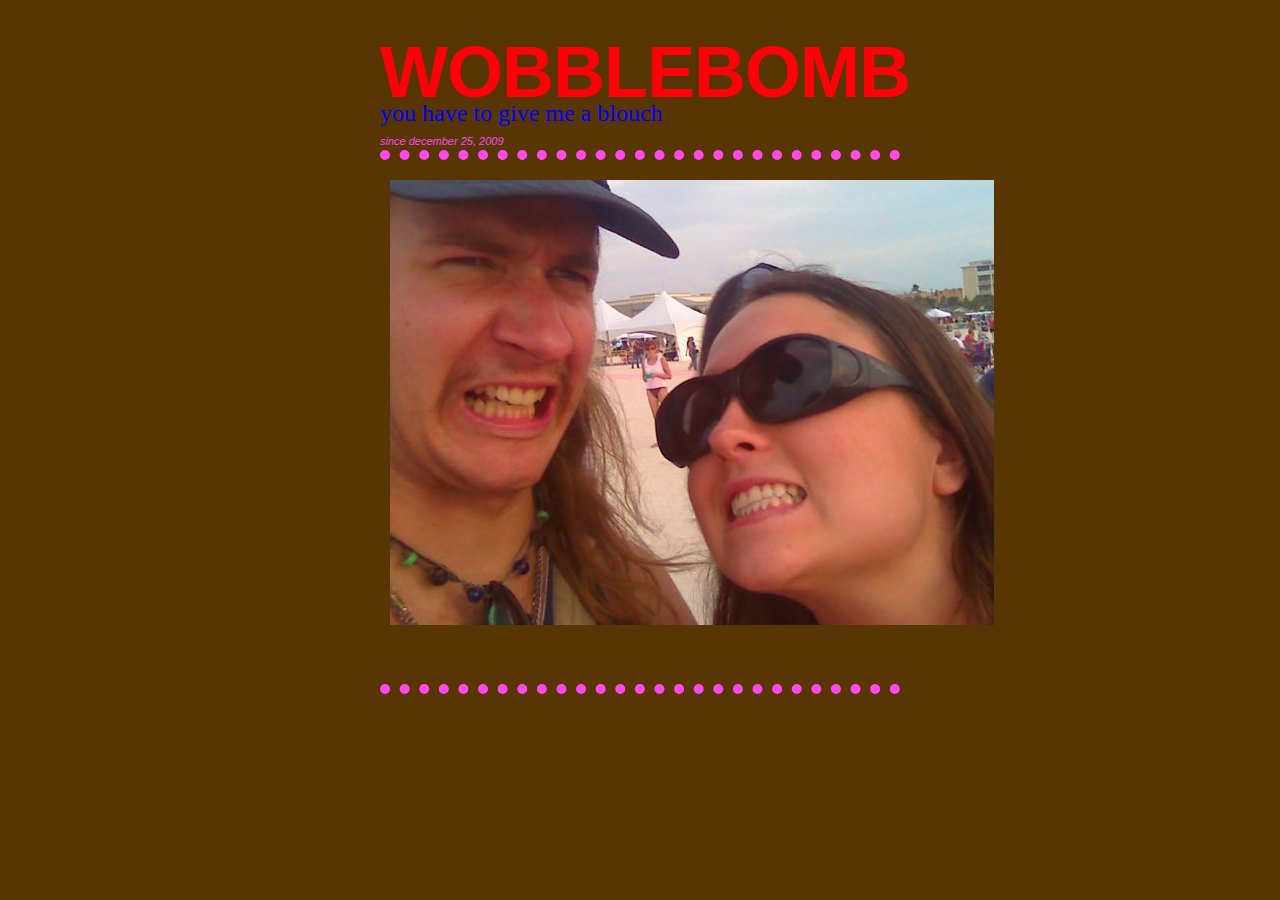
<file: index.html>
<!DOCTYPE html>
<!DOCTYPE html PUBLIC "-//W3C//DTD XHTML 1.0 Transitional//EN"
    "http://www.w3.org/TR/xhtml1/DTD/xhtml1-transitional.dtd">
<html xmlns="http://www.w3.org/1999/xhtml" xml:lang="en" lang="en">
    <head prefix="og: http://ogp.me/ns# fb: http://ogp.me/ns/fb# blog: http://ogp.me/ns/blog#">
        <!-- DEFAULT COLORS -->
        <meta name="color:Background" content="#344353"/>
        <meta name="color:Content Background" content="#344353"/>
        <meta name="color:Header Background" content="#344353"/>
        <meta name="color:Title" content="#DEE8F3"/>
        <meta name="color:Description" content="#6F869E"/>
        <meta name="color:Date" content="#4B5C6D"/>
        <meta name="color:Post Title" content="#DEE8F3"/>    
        <meta name="color:Text" content="#6F869E"/>
        <meta name="color:Inline Link" content="#6F869E"/>
        <meta name="color:Quote" content="#B8C8DA"/>
        <meta name="color:Quote Source" content="#DEE8F3"/>
        <meta name="color:Link Post" content="#B8C8DA"/>
        <meta name="color:Media Background" content="#4B5C6D"/>   
        <!-- END DEFAULT COLORS -->

        <meta http-equiv="Content-Type" content="text/html; charset=utf-8"/>
        <title>i switched my filter to love</title>
        <meta name="description" content="you have to give me a blouch" />
        <style>figure{margin:0}.tmblr-iframe{position:absolute}.tmblr-iframe.hide{display:none}.tmblr-iframe--amp-cta-button{visibility:hidden;position:fixed;bottom:10px;left:50%;transform:translateX(-50%);z-index:100}.tmblr-iframe--amp-cta-button.tmblr-iframe--loaded{visibility:visible;animation:iframe-app-cta-transition .2s ease-out}</style><link rel="stylesheet" media="screen" href="https://assets.tumblr.com/client/prod/standalone/blog-network-npf/index.build.css?_v=b84ed2eb31f8e1bbdb3e7a53afa67dd4"><link rel="icon" href="https://64.media.tumblr.com/avatar_50bb213ba5c0_128.pnj"/>
        <link rel="alternate" type="application/rss+xml" title="RSS" href="https://wobblebomb.tumblr.com/rss"/>
        <meta name="viewport" content="width=675"/> <!-- iPhone -->

        <style type="text/css">
            body {
                color:            #0000FF;
                margin:           30px;
                background-color: #573604;
                font-family:      Helvetica, sans-serif;
            }
            
            #content {
                width:            520px;
                margin:           auto;
                padding:          10px;
                background-color: #573604;
            }

            a {
                color:            #FF0000;
            }

            h1 {
                padding:          0px;
                margin:           0px;
                font:             Bold 4.5em Helvetica, sans-serif;
                line-height:      .9em;
                letter-spacing:   -1px;
                text-transform:   uppercase;
            }
            
            h1 a {
                color:            #FF0008;
                text-decoration:  none;
            }

            div#header {
                background-color: #573604;
                margin:           0;
                width:            100%;
                /* padding:          20px 30px 10px 30px; */
            }

            div#description {
                font-size:        12px;
                font-weight:      bold;
                font-style:       italic;
                text-transform:   lowercase;
                margin-top:       10px;
                color:            #0000FF;
            }
            
            div#description a {
                color:            #0000FF;
            }

	    div#search {
		text-align:	  right;
                float:            right;
		margin:		  10px 0 0;
	    }
            
            .date {
                font:             Italic 11px Georgia, Helvetica, sans-serif;
                color:            #FF49EA;
                line-height:      38px;
                height:           28px;
                padding-top:      0px;
                padding-bottom:   0px;
                border-bottom:    dotted 10px #FF49EA;
                margin-bottom:    10px;
                text-transform:   lowercase;
            }

            .date a {
                text-decoration:  none;
                color:            #FF49EA;
            }
            
            .post {
                margin-bottom:    0px;
                position:         relative;
            }

            .post h2 {
                font-weight:      Normal;
                font-style:       italic;
                font-size:        30px;
                font-family:      Georgia, times, serif;
                letter-spacing:   -.67px;
                color:            #0000FF;
                margin:           0px 0px 10px 0px;
            }

            .post h2 a {
                color:            #0000FF;
                text-decoration:  none;
            }
            
            /* Regular Post */
            .post .regular {
                font-size:        24px;
                line-height:      17px;
		font-family:      Georgia, times, serif;
            }
            
              .post .regular img {
                max-width: 100%;
              }

            .post .regular blockquote {
                font-style:       italic;
            }
            
            /* Photo Post */
            .post .photo {
                background-color: #573604;
                padding:          10px;
            }
            
            .post .photo img {
                border:           none;
            }

            .post .photo .caption {
                color:            #FF0008;
                font-size:        13px;
                margin-top:       17px;
            }
            
            .post .photo .caption a {
                color:            #FF0008;
            }
            
            /* Quote Post */
            .post div.quote {
                padding: 0;
            }
            
            .post div.quote span.quote {
                font-size:        28px;
                letter-spacing:   -1px;
                color:            #0000FF;
            }

            .post div.quote span.quote a {
                color:            #0000FF;
            }

            .post div.quote span.quote big.quote {
                font-weight:      bold;
                font-size:        60px;
                line-height:      0px;
                vertical-align:   -28px;
                opacity:          0.5;
                -moz-opacity:     0.5;
                filter:           alpha(opacity=50);
                display:          none;
            }
            
            .post div.quote .source {
                font-size:        16px;
                color:            #FF0000;
            }

            .post div.quote .source a {
                color:            #FF0000;
            }
            
            /* Link Post */
            .post .link a.link {
                font:             Italic 30px Georgia, Helvetica, sans-serif;
                letter-spacing:   -.67px;
                color:            #B6C6D8;
                text-decoration:  none;
                line-height:      1.1em;
            }

            .post .link a.link:hover {
                color:            #FF0008;
            }

            .post .link .description {
                font-weight:      normal;
                font-size:        13px;
                margin-top:       5px;
            }
            
            /* Conversation Post */
            .post .conversation ul {
                list-style-type:  none;
                margin:           0px 0px 5px 0px;
                padding:          1px;
            }
            
            .post .conversation ul li {
                font-size:        13px;
                color:            #0000FF;
                line-height:      17px;
            }
            
            .post .conversation ul li span.label {
                font-weight:      bold;
            }
            
            /* Audio Post */
            .post .audio .caption {
                margin-top:       5px;
                font-size:        11px;
                color:            #0000FF;
            }
            
            .post .audio .caption a {
                color:            #0000FF;
            }
            
            /* Video Post */
            .post .video {
                width:            500px;
                margin:           auto;
                padding:          10px;
                background-color: #573604;
            }

            .post .video .caption {
                margin-top:       15px;
                font-size:        13px;
                line-height:      17px;
                color:            #FF0008;
            }
            
            .post .video .caption a {
                color:            #FF0008;
            }

            /* Footer */
            #footer {
                margin:           20px 0px 0px 0px;
                font-size:        18px;
            }
            
            #footer a {
                text-decoration:  none;
                color:            #0000FF;
            }
            
            #footer a:hover {
                text-decoration:  underline;
            }

            #footer p.tiny {
                font-size:        11px;
                float:            left;
            }
            
            #footer p.tiny a {
                text-decoration:  none;
                color:            #0000FF;
                font-weight:      bold;
            }
            
            #footer p.tiny .dim {
                filter:           alpha(opacity=50); 
                -moz-opacity:     0.5; 
                opacity:          0.5;
            }

            ol.notes {
                padding: 0px;
                margin: 25px 0px;
                list-style-type: none;
                font-size: .75em;
                background-color:;
                color: #0000FF;
            }

            ol.notes li.note {
                padding: 3px 7px 3px 7px;
            }

            ol.notes li.note a {
                color: #FF0008;
                text-decoration: none;
            }

            ol.notes li.note img.avatar {
                vertical-align: -4px;
                margin-right: 10px;
                width: 16px;
                height: 16px;
            }

            ol.notes li.note a img.avatar {
                border: none;
            }

            ol.notes li.note span.action {
                font-weight: normal;
            }

            ol.notes li.note .answer_content {
                font-weight: normal;
            }

            ol.notes li.note blockquote {
                padding: 4px 10px;
                margin: 10px 0px 0px 25px;
            }

            ol.notes li.note blockquote a {
                text-decoration: none;
            }


						.searchresultcount {
								text-align: 			center;
						}
						
						.query {
								font-weight:			bold;
						}
            
            
        </style>
</head>
    <body>
        <div id="content">
            <div id="header">
                <h1><a href="/">wobblebomb</a></h1>
                
                <div class="post">
                    <div class="regular">
                        you have to give me a blouch
                    </div></div>
                
            </div>
            
						

            
                
                    <div class="date">
                        <i><a href="https://wobblebomb.tumblr.com/post/299738833">since December 25, 2009</a></i>
                    </div>
                

                
            
                <div class="post">
                    
                    
                    
                        <div class="photo">
                            <a href="cauc-talk.html"><img src="blouch.jpg" alt=""/></a>
                            <div class="caption">
                                
                            </div>
                        </div>
                    
                    
                    
                    
                    
                    
                    
                    
                    
                    
                    
                </div>
            
                

                
                    <div class="date">
                       <!--  <a href="https://wobblebomb.tumblr.com/post/299686940/barack-obama">December 25, 2009</a> -->
                    </div>
                
            
                <div class="post">

                            <!-- <p><a href="https://href.li/?http://chute.pitas.com">Hey Kiddos, turds and squirrels&hellip;HERE ARE THE DETAILS</a></p> -->

                </div>
            


        


            <div id="footer">
                
                
                

                <p class="tiny">

                </p>
            </div>
        </div>
    
</body>
</html>
</file>
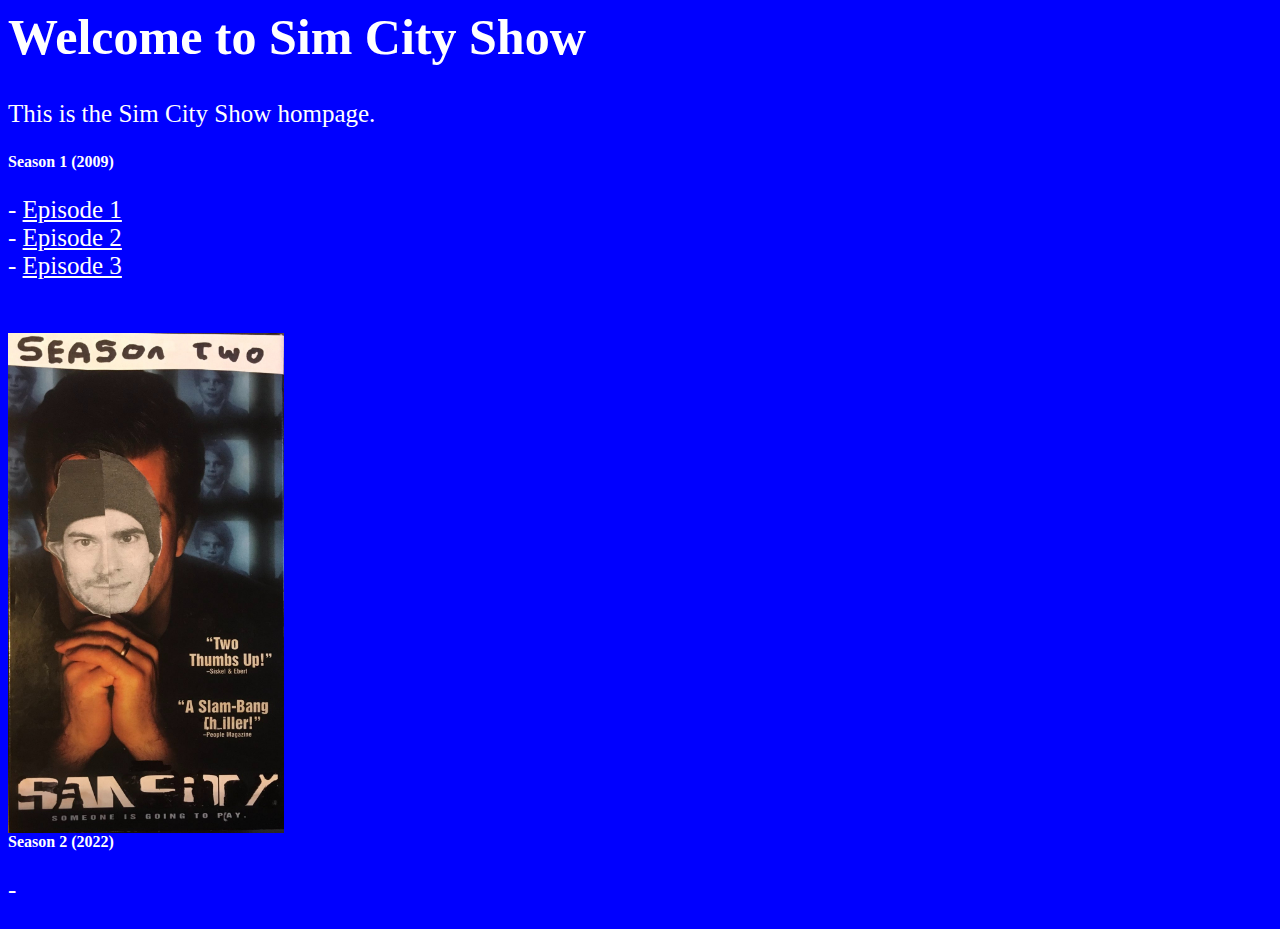
<file: simcityshow/index.html>
<html>
<head>
<title>
Sim City Show
</title>

<style>

p {
color: white;
font-size: 25px;
}

h1 {
color: white;
font-size:50px;
}

a {
color: white;
size: 20;
}

a:visited {
color white;
size: 20;
}

b {
color:white;
}

a:hover {
color: black;
size: 25px;
}

</style>

</head>
<body bgcolor="blue">
<h1>Welcome to Sim City Show</h1>

<p>This is the Sim City Show hompage.</p>

<b>Season 1 (2009)</b><br>
<p>
- <a href="https://vimeo.com/257999589">Episode 1</a><br>
- <a href="https://vimeo.com/257999798">Episode 2</a><br>
- <a href="https://vimeo.com/257999898">Episode 3</a><br>
<br>
</p>
<img src="season2.jpg" height=500><br>
<b>Season 2 (2022)</b><br>
<p>-<br>

</p>
</body>
</html>
</file>
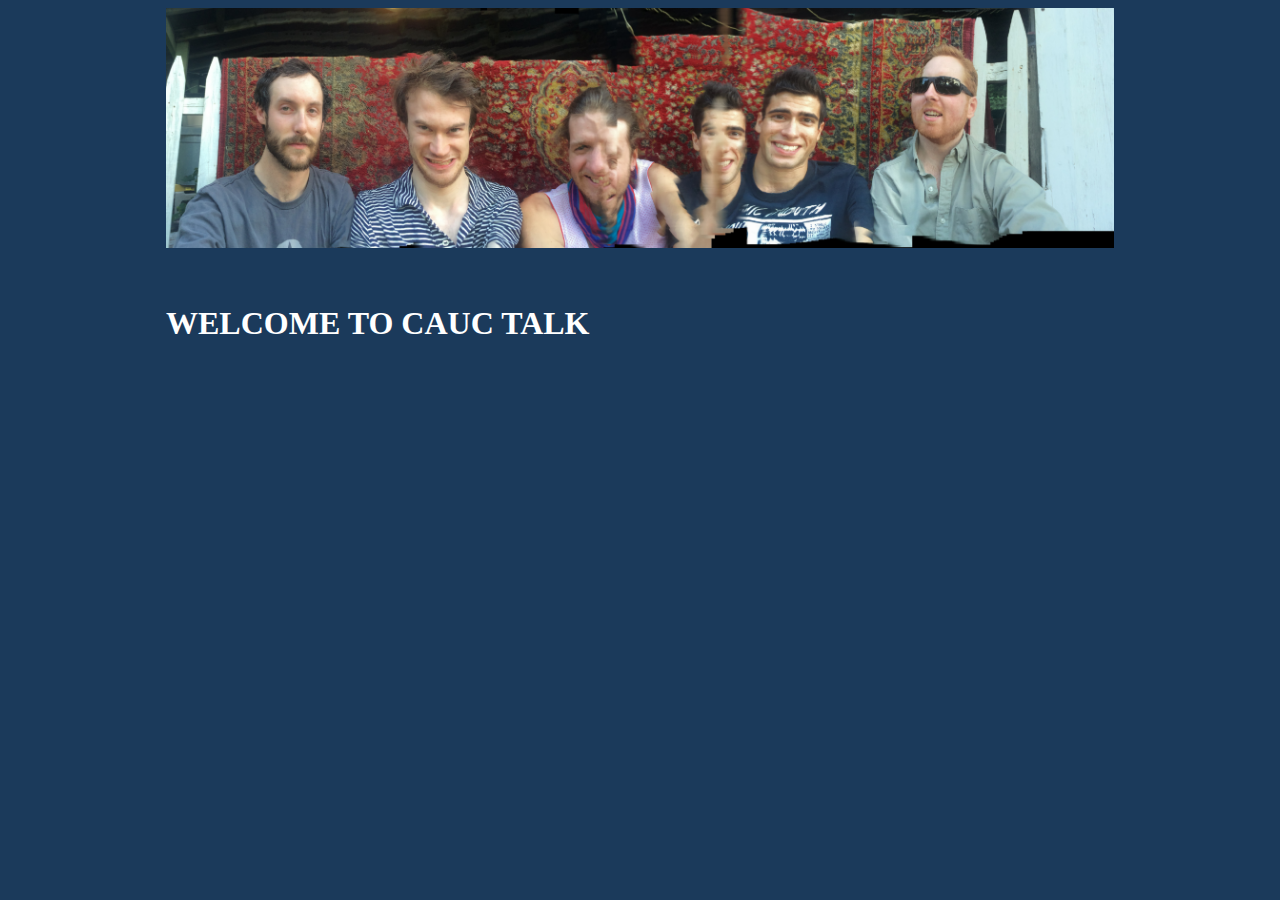
<file: cauc-talk.html>
<html>
<head>
<link rel="stylesheet" type="text/css" href="style.css" />
<title>wobblebomb caucus</title>
</head><body bgcolor=#1b3a5b>


<a href="header.mov"><img src="header.jpg" class="center"></a><br><br>

<h1>
WELCOME TO CAUC TALK

</h1>

</body></html>
</file>
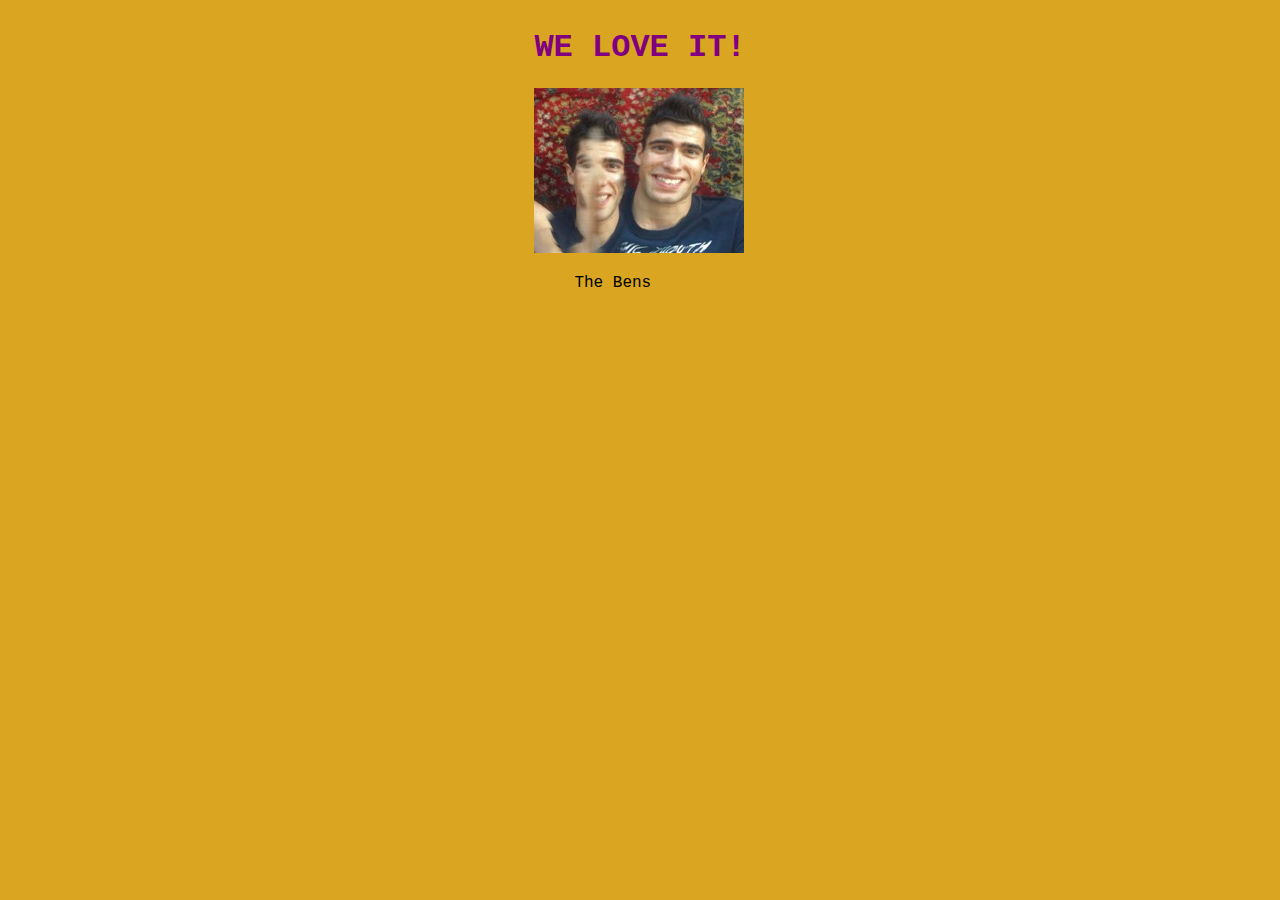
<file: thebens.html>
<!DOCTYPE html>
<html lang="en">
<head>
    <meta charset="UTF-8">
    <meta http-equiv="X-UA-Compatible" content="IE=edge">
    <meta name="viewport" content="width=device-width, initial-scale=1.0">
    <link rel="stylesheet" href="/conor-style.css">
    <title>We Love It! - The Bens</title>
</head>
<body>
    <div class="ben">
    <h1>WE LOVE IT!</h1>
    <img src="/The-Bens.jpg" alt=""><br>
    <blockquote>The Bens</blockquote>
    </div>
    </body>
</body>
</html>
</file>
<file: style.css>
.center {
  display: block;
  margin-left: auto;
  margin-right: auto;
  width: 75%;
}

h1 {
	color: white;
	font-weight: bold;
	display: block;
	margin-left: auto;
	margin-right: auto;
	width: 75%;
}
</file>
<file: conor-style.css>
body {
    background-color: goldenrod;
    font-family: 'Courier New', Courier, monospace;
}

  h1 {
      color: purple;
  }

  img:hover {
    filter: invert(1);
    transition: 1s;
}

.ben {
    display: table;
      margin-right: auto;
  margin-left: auto;
}
</file>
